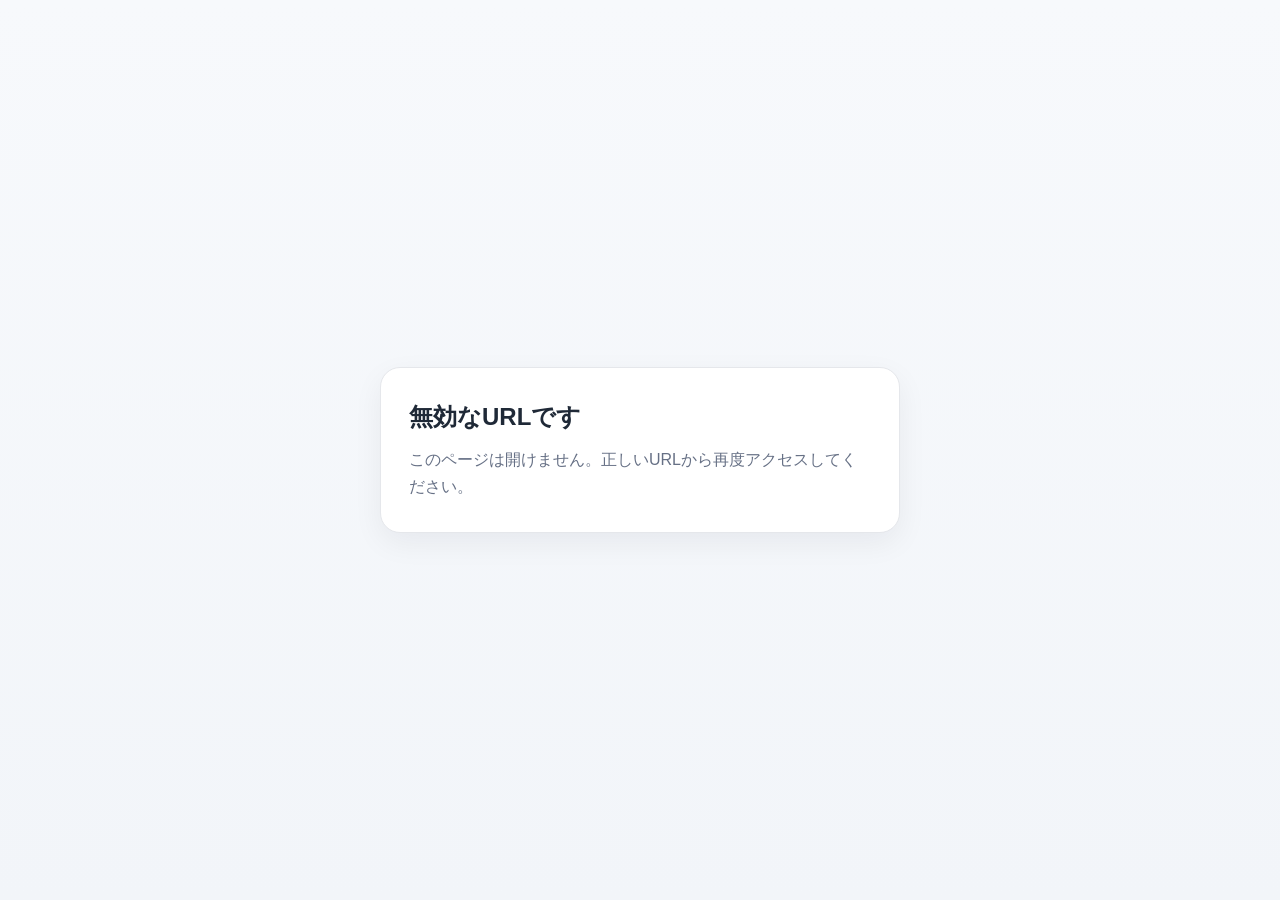
<file: invalid-url.html>
<!doctype html>
<html lang="ja">
  <head>
    <meta charset="UTF-8" />
    <meta name="viewport" content="width=device-width, initial-scale=1.0" />
    <meta name="robots" content="noindex, nofollow, noarchive" />
    <title>無効なURL</title>
    <style>
      :root {
        --bg: #f5f7fb;
        --surface: #ffffff;
        --text: #1f2937;
        --sub: #667085;
        --line: #e5e7eb;
      }

      * {
        box-sizing: border-box;
      }

      body {
        margin: 0;
        min-height: 100vh;
        display: grid;
        place-items: center;
        padding: 24px;
        background: linear-gradient(180deg, #f7f9fc 0%, #f2f5f9 100%);
        color: var(--text);
        font-family:
          -apple-system, BlinkMacSystemFont, "Hiragino Sans",
          "Hiragino Kaku Gothic ProN", "Yu Gothic", "Meiryo", sans-serif;
      }

      .card {
        width: min(100%, 520px);
        padding: 32px 28px;
        border: 1px solid var(--line);
        border-radius: 20px;
        background: var(--surface);
        box-shadow: 0 10px 30px rgba(15, 23, 42, 0.06);
      }

      h1 {
        margin: 0 0 12px;
        font-size: 24px;
        line-height: 1.4;
      }

      p {
        margin: 0;
        color: var(--sub);
        line-height: 1.7;
      }
    </style>
  </head>
  <body>
    <main class="card">
      <h1>無効なURLです</h1>
      <p>このページは開けません。正しいURLから再度アクセスしてください。</p>
    </main>
  </body>
</html>
</file>
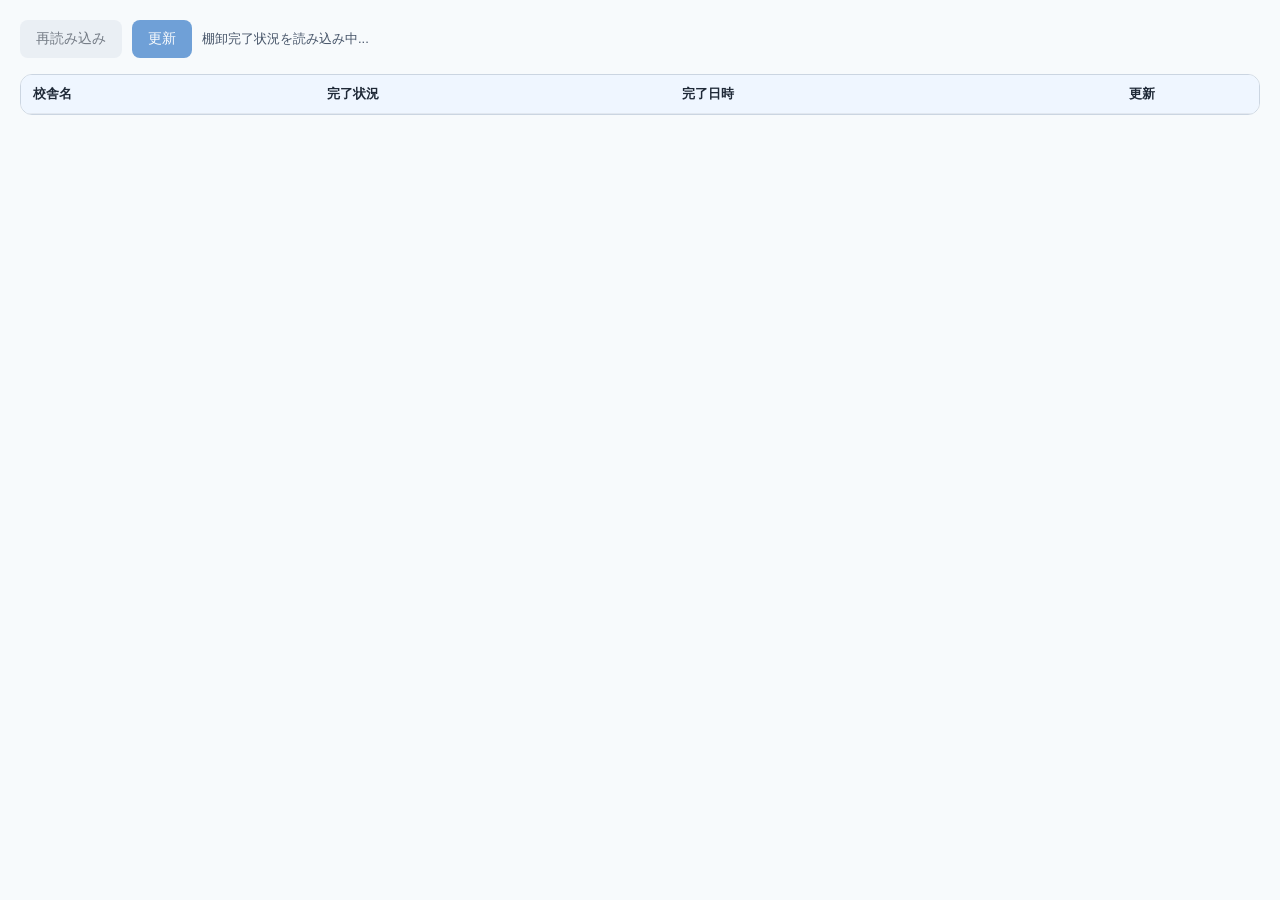
<file: gas/inventory_completion_dialog.html>
<!DOCTYPE html>
<html>
  <head>
    <base target="_top">
    <meta name="robots" content="noindex, nofollow, noarchive">
    <style>
      body {
        margin: 0;
        background: #f7fafc;
        color: #1f2937;
        font-family: "Yu Gothic UI", sans-serif;
      }

      .page {
        padding: 20px;
      }

      .toolbar {
        display: flex;
        gap: 10px;
        align-items: center;
        margin-bottom: 16px;
      }

      .btn {
        border: none;
        border-radius: 8px;
        padding: 10px 16px;
        font-size: 14px;
        cursor: pointer;
      }

      .btn-primary {
        background: #1565c0;
        color: #fff;
      }

      .btn-subtle {
        background: #e2e8f0;
        color: #1f2937;
      }

      .btn:disabled {
        cursor: default;
        opacity: 0.6;
      }

      .status {
        font-size: 13px;
        color: #475569;
      }

      .panel {
        overflow: hidden;
        border: 1px solid #cbd5e1;
        border-radius: 12px;
        background: #fff;
      }

      .table-wrap {
        max-height: 470px;
        overflow: auto;
      }

      table {
        width: 100%;
        border-collapse: collapse;
      }

      th,
      td {
        border-bottom: 1px solid #e2e8f0;
        padding: 10px 12px;
        text-align: left;
        font-size: 13px;
      }

      th {
        position: sticky;
        top: 0;
        background: #eff6ff;
        font-weight: 700;
      }

      th.center,
      td.center {
        text-align: center;
      }

      .muted {
        color: #64748b;
      }

      .pill {
        display: inline-block;
        border-radius: 999px;
        padding: 4px 10px;
        font-size: 12px;
        font-weight: 700;
      }

      .pill-done {
        background: #dcfce7;
        color: #166534;
      }

      .pill-open {
        background: #fee2e2;
        color: #991b1b;
      }
    </style>
  </head>
  <body>
    <div class="page">
      <div class="toolbar">
        <button id="reloadBtn" class="btn btn-subtle" type="button">再読み込み</button>
        <button id="saveBtn" class="btn btn-primary" type="button">更新</button>
        <span id="status" class="status">読み込み中...</span>
      </div>

      <div class="panel">
        <div class="table-wrap">
          <table>
            <thead>
              <tr>
                <th>校舎名</th>
                <th>完了状況</th>
                <th>完了日時</th>
                <th class="center">更新</th>
              </tr>
            </thead>
            <tbody id="rows"></tbody>
          </table>
        </div>
      </div>
    </div>

    <script>
      const state = {
        entries: [],
        isLoading: false,
        isSaving: false,
      };

      const rowsEl = document.getElementById("rows");
      const statusEl = document.getElementById("status");
      const reloadBtn = document.getElementById("reloadBtn");
      const saveBtn = document.getElementById("saveBtn");

      reloadBtn.addEventListener("click", loadEntries);
      saveBtn.addEventListener("click", saveEntries);

      function setStatus(message) {
        statusEl.textContent = message;
      }

      function syncButtons() {
        reloadBtn.disabled = state.isLoading || state.isSaving;
        saveBtn.disabled =
          state.isLoading ||
          state.isSaving ||
          state.entries.length === 0;
      }

      function render() {
        if (state.entries.length === 0) {
          rowsEl.innerHTML =
            '<tr><td colspan="4" class="muted">表示できるデータがありません。</td></tr>';
          syncButtons();
          return;
        }

        rowsEl.innerHTML = state.entries
          .map((entry, index) => {
            const statusClass = entry.completed
              ? "pill pill-done"
              : "pill pill-open";
            const statusText = entry.completed ? "完了" : "未完了";
            const roomName = escapeHtml(
              entry.roomLabel || entry.outputSheetName || "(未設定)",
            );
            const completedAt = escapeHtml(entry.completedAt || "");

            return `
              <tr>
                <td>${roomName}</td>
                <td><span class="${statusClass}">${statusText}</span></td>
                <td>${completedAt}</td>
                <td class="center">
                  <input
                    type="checkbox"
                    data-index="${index}"
                    ${entry.completed ? "checked" : ""}
                  >
                </td>
              </tr>
            `;
          })
          .join("");

        Array.from(rowsEl.querySelectorAll('input[type="checkbox"]')).forEach(
          (input) => {
            input.addEventListener("change", (event) => {
              const index = Number(event.target.getAttribute("data-index"));
              state.entries[index].completed = event.target.checked;
            });
          },
        );

        syncButtons();
      }

      function loadEntries() {
        state.isLoading = true;
        setStatus("棚卸完了状況を読み込み中...");
        syncButtons();

        google.script.run
          .withSuccessHandler((entries) => {
            state.entries = Array.isArray(entries) ? entries : [];
            state.isLoading = false;
            setStatus(`棚卸完了状況を表示中: ${state.entries.length}校舎`);
            render();
          })
          .withFailureHandler((error) => {
            state.isLoading = false;
            setStatus(`読み込みに失敗しました: ${error.message || error}`);
            render();
          })
          .getInventoryCompletionEntriesForModal();
      }

      function saveEntries() {
        state.isSaving = true;
        setStatus("棚卸完了状況を更新中...");
        syncButtons();

        const payload = state.entries
          .filter((entry) => !!entry.completed !== !!entry.originalCompleted)
          .map((entry) => ({
            token: entry.token,
            completed: !!entry.completed,
            originalCompletedAtIso: entry.originalCompletedAtIso || "",
          }));

        if (payload.length === 0) {
          state.isSaving = false;
          setStatus("変更はありません。");
          syncButtons();
          return;
        }

        google.script.run
          .withSuccessHandler((result) => {
            state.entries = Array.isArray(result.entries) ? result.entries : [];
            state.isSaving = false;
            const updatedCount = result.updatedCount || 0;
            const conflictCount = result.conflictCount || 0;
            if (conflictCount > 0) {
              setStatus(
                `更新完了: ${updatedCount}件 / 競合のため未更新: ${conflictCount}件`,
              );
            } else {
              setStatus(`更新完了: ${updatedCount}件`);
            }
            render();
          })
          .withFailureHandler((error) => {
            state.isSaving = false;
            setStatus(`更新に失敗しました: ${error.message || error}`);
            syncButtons();
          })
          .saveInventoryCompletionEntriesFromModal(payload);
      }

      function escapeHtml(value) {
        return String(value || "")
          .replace(/&/g, "&amp;")
          .replace(/</g, "&lt;")
          .replace(/>/g, "&gt;")
          .replace(/"/g, "&quot;")
          .replace(/'/g, "&#39;");
      }

      loadEntries();
    </script>
  </body>
</html>
</file>
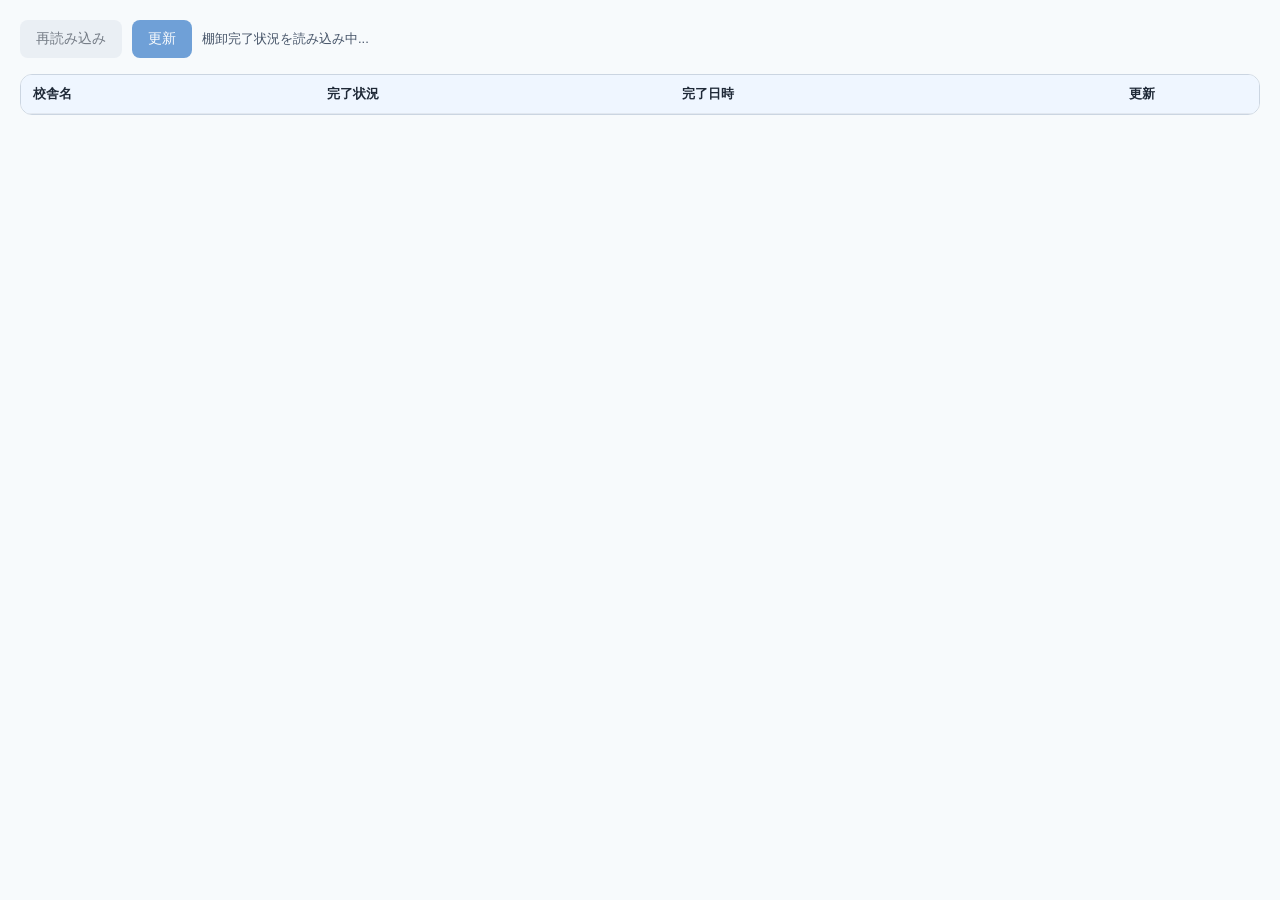
<file: gas/inventory_completion_status_dialog.html>
<!DOCTYPE html>
<html>
  <head>
    <base target="_top">
    <meta name="robots" content="noindex, nofollow, noarchive">
    <style>
      body {
        margin: 0;
        background: #f7fafc;
        color: #1f2937;
        font-family: "Yu Gothic UI", sans-serif;
      }

      .page {
        padding: 20px;
      }

      .toolbar {
        display: flex;
        gap: 10px;
        align-items: center;
        margin-bottom: 16px;
      }

      .btn {
        border: none;
        border-radius: 8px;
        padding: 10px 16px;
        font-size: 14px;
        cursor: pointer;
      }

      .btn-primary {
        background: #1565c0;
        color: #fff;
      }

      .btn-subtle {
        background: #e2e8f0;
        color: #1f2937;
      }

      .btn:disabled {
        cursor: default;
        opacity: 0.6;
      }

      .status {
        font-size: 13px;
        color: #475569;
      }

      .panel {
        overflow: hidden;
        border: 1px solid #cbd5e1;
        border-radius: 12px;
        background: #fff;
      }

      .table-wrap {
        max-height: 470px;
        overflow: auto;
      }

      table {
        width: 100%;
        border-collapse: collapse;
      }

      th,
      td {
        border-bottom: 1px solid #e2e8f0;
        padding: 10px 12px;
        text-align: left;
        font-size: 13px;
      }

      th {
        position: sticky;
        top: 0;
        background: #eff6ff;
        font-weight: 700;
      }

      th.center,
      td.center {
        text-align: center;
      }

      .muted {
        color: #64748b;
      }

      .pill {
        display: inline-block;
        border-radius: 999px;
        padding: 4px 10px;
        font-size: 12px;
        font-weight: 700;
      }

      .pill-done {
        background: #dcfce7;
        color: #166534;
      }

      .pill-open {
        background: #fee2e2;
        color: #991b1b;
      }
    </style>
  </head>
  <body>
    <div class="page">
      <div class="toolbar">
        <button id="reloadBtn" class="btn btn-subtle" type="button">再読み込み</button>
        <button id="saveBtn" class="btn btn-primary" type="button">更新</button>
        <span id="status" class="status">読み込み中...</span>
      </div>

      <div class="panel">
        <div class="table-wrap">
          <table>
            <thead>
              <tr>
                <th>校舎名</th>
                <th>完了状況</th>
                <th>完了日時</th>
                <th class="center">更新</th>
              </tr>
            </thead>
            <tbody id="rows"></tbody>
          </table>
        </div>
      </div>
    </div>

    <script>
      const state = {
        entries: [],
        isLoading: false,
        isSaving: false,
      };

      const rowsEl = document.getElementById("rows");
      const statusEl = document.getElementById("status");
      const reloadBtn = document.getElementById("reloadBtn");
      const saveBtn = document.getElementById("saveBtn");

      reloadBtn.addEventListener("click", loadEntries);
      saveBtn.addEventListener("click", saveEntries);

      function setStatus(message) {
        statusEl.textContent = message;
      }

      function syncButtons() {
        reloadBtn.disabled = state.isLoading || state.isSaving;
        saveBtn.disabled =
          state.isLoading ||
          state.isSaving ||
          state.entries.length === 0;
      }

      function render() {
        if (state.entries.length === 0) {
          rowsEl.innerHTML =
            '<tr><td colspan="4" class="muted">表示できるデータがありません。</td></tr>';
          syncButtons();
          return;
        }

        rowsEl.innerHTML = state.entries
          .map((entry, index) => {
            const statusClass = entry.completed
              ? "pill pill-done"
              : "pill pill-open";
            const statusText = entry.completed ? "完了" : "未完了";
            const roomName = escapeHtml(
              entry.roomLabel || entry.outputSheetName || "(未設定)",
            );
            const completedAt = escapeHtml(entry.completedAt || "");

            return `
              <tr>
                <td>${roomName}</td>
                <td><span class="${statusClass}">${statusText}</span></td>
                <td>${completedAt}</td>
                <td class="center">
                  <input
                    type="checkbox"
                    data-index="${index}"
                    ${entry.completed ? "checked" : ""}
                  >
                </td>
              </tr>
            `;
          })
          .join("");

        Array.from(rowsEl.querySelectorAll('input[type="checkbox"]')).forEach(
          (input) => {
            input.addEventListener("change", (event) => {
              const index = Number(event.target.getAttribute("data-index"));
              state.entries[index].completed = event.target.checked;
            });
          },
        );

        syncButtons();
      }

      function loadEntries() {
        state.isLoading = true;
        setStatus("棚卸完了状況を読み込み中...");
        syncButtons();

        google.script.run
          .withSuccessHandler((entries) => {
            state.entries = Array.isArray(entries) ? entries : [];
            state.isLoading = false;
            setStatus(`棚卸完了状況を表示中: ${state.entries.length}校舎`);
            render();
          })
          .withFailureHandler((error) => {
            state.isLoading = false;
            setStatus(`読み込みに失敗しました: ${error.message || error}`);
            render();
          })
          .getInventoryCompletionStatusesForModal();
      }

      function saveEntries() {
        state.isSaving = true;
        setStatus("棚卸完了状況を更新中...");
        syncButtons();

        const payload = state.entries.map((entry) => ({
          token: entry.token,
          completed: !!entry.completed,
        }));

        google.script.run
          .withSuccessHandler((result) => {
            state.entries = Array.isArray(result.entries) ? result.entries : [];
            state.isSaving = false;
            setStatus(`更新完了: ${result.updatedCount || 0}件`);
            render();
          })
          .withFailureHandler((error) => {
            state.isSaving = false;
            setStatus(`更新に失敗しました: ${error.message || error}`);
            syncButtons();
          })
          .updateInventoryCompletionStatusesFromModal(payload);
      }

      function escapeHtml(value) {
        return String(value || "")
          .replace(/&/g, "&amp;")
          .replace(/</g, "&lt;")
          .replace(/>/g, "&gt;")
          .replace(/"/g, "&quot;")
          .replace(/'/g, "&#39;");
      }

      loadEntries();
    </script>
  </body>
</html>
</file>
